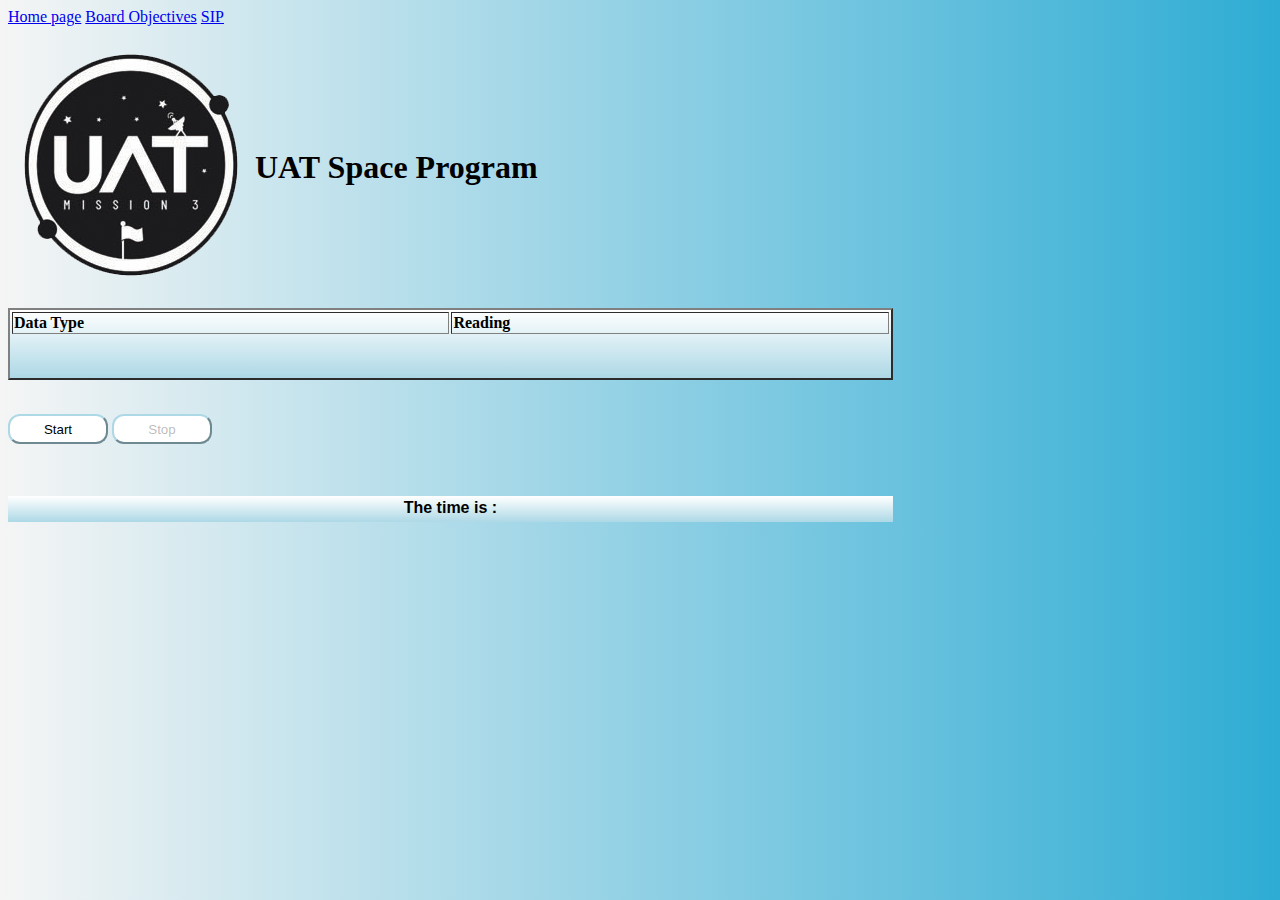
<file: UATspaceprogram.html>
<!DOCTYPE html>
<html lang="en" style="font-family:fantasy">

<head>
    <A Href=index.html>Home page</A>
    <A Href=BoardsandObjectives.html>Board Objectives</A>
    <A Href=SIP.html>SIP</A>
    <meta charset="UTF-8">
    <meta name="viewport" content="width=device-width, initial-scale=1.0">
    <meta http-equiv="X-UA-Compatible" content="ie=edge">
    <title>UAT Space Program</title>
    <link rel="stylesheet" type="text/css" href="style.css">
    <script src="code.js"></script>
    <script src="dataLoader.js"></script>
</head>

<body>
    <p class="top">
        <table class="table1">
            <tr>
                <td>
                    <img src="images/image001B.png" />
                </td>
                <td>
                    <h1>UAT Space Program</h1>
                </td>
            </tr>
        </table>
    </p>
    <table id="data" border="2" width="70%" class="table2">
        <col style="width:35%">
        <col style="width:35%">
        <thead>
            <tr style="font-family:fantasy">
                <th align="left">Data Type</th>
                <th align="left">Reading</th>
            </tr>
        </thead>
        <tbody>
            <tr id="seconds"></tr>
            <tr id=latitude></tr>
            <tr id=longitude></tr>
            <tr id=gps_altitude></tr>
            <tr id=bmpSensor_altitude></tr>
            <tr id=bmpSensor_pressure></tr>
            <tr id=bmpSensor_temp></tr>
            <tr id=digSensor_temp></tr>
            <tr id=cssSensor_temp></tr>
            <tr id=cssSensor_eCO2></tr>
            <tr id=cssSensor_TVOC></tr>
            <tr id=UV></tr>
            <tr id=accelX></tr>
            <tr id=accelY></tr>
            <tr id=accelZ></tr>
            <tr id=magneticX></tr>
            <tr id=magneticY></tr>
            <tr id=magneticZ></tr>
            <tr id=gyroX></tr>
            <tr id=gyroY></tr>
            <tr id=gyroZ></tr>
        </tbody>
    </table>
    <br>
    <p>
        <INPUT id="startButton" type="button" value="Start" onclick="start();" class="button" />
        <INPUT id="stopButton" type="button" value="Stop" onclick="stop();" disabled=true class="button" />
    </p>
    <br><br>
    <table class="table3">
        <thead>
            <tr>
                <th>The time is :</th>
            </tr>
        </thead>
        <tbody align="center">
            <tr id="time">
                
            </tr>
        </tbody>
    </table>
</body>
<script>
    // Global variables
    var theTime = new Date();
    var tempTime = new Date();
    var time_interval = 5000;
    var last_iteration = 0;
    var running = true;
    var index = 0;
    var timer;

    // Load our data into our array
    var data = getData();

    /***************************************************************************************
     * Functions
     ****************************************************************************************/
    function updateDisplay() {
        theTime = new Date();
        // Debugging
        console.log(
            "Display : " +
            (theTime.getHours() < 10 ? "0" + theTime.getHours() : theTime.getHours()) +
            ":" + (theTime.getMinutes() < 10 ? "0" + theTime.getMinutes() : theTime.getMinutes()) +
            ":" + (theTime.getSeconds() < 10 ? "0" + theTime.getSeconds() : theTime.getSeconds())
        );

        // Now update the document
        var timeRead = data[index].time_seconds;
        if (timeRead >= 10) {
            document.getElementById("data").rows["seconds"].innerHTML = dataRow("Time elapsed", data[index]
                .time_seconds, "seconds");
            document.getElementById("data").rows["latitude"].innerHTML = dataRow("Latitud", data[index].latitude, " ");
            document.getElementById("data").rows["longitude"].innerHTML = dataRow("Longltude", data[index].longitude,
                " ");
            document.getElementById("data").rows["gps_altitude"].innerHTML = dataRow("GPS Altitude", data[index]
                .gps_altitude, " ");
            document.getElementById("data").rows["bmpSensor_altitude"].innerHTML = dataRow("BMP Sensor Altitude", data[
                index].bmpSensor_altitude, "");
            document.getElementById("data").rows["bmpSensor_pressure"].innerHTML = dataRow("BMP Sensor Pressure", data[
                index].bmpSensor_pressure, "");
            document.getElementById("data").rows["bmpSensor_temp"].innerHTML = dataRow("BMP Sensor Temperature", data[
                index].bmpSensor_temp, "");
            document.getElementById("data").rows["digSensor_temp"].innerHTML = dataRow("Digital Sensor Temperature",
                data[index].digSensor_temp, "");
            document.getElementById("data").rows["cssSensor_temp"].innerHTML = dataRow("CSS Sensor Temperature", data[
                index].cssSensor_temp, "");
            document.getElementById("data").rows["cssSensor_eCO2"].innerHTML = dataRow("CSS Sensor eCO2", data[index]
                .cssSensor_eCO2, "");
            document.getElementById("data").rows["cssSensor_TVOC"].innerHTML = dataRow("CSS Sensor TVOC", data[index]
                .cssSensor_TVOC, "");
            document.getElementById("data").rows["UV"].innerHTML = dataRow("UV", data[index].UV, " ");
            document.getElementById("data").rows["accelX"].innerHTML = dataRow("Accel X", data[index].accelX, " ");
            document.getElementById("data").rows["accelY"].innerHTML = dataRow("Accel Y", data[index].accelY, " ");
            document.getElementById("data").rows["accelZ"].innerHTML = dataRow("Accel Z", data[index].accelZ, " ");
            document.getElementById("data").rows["magneticX"].innerHTML = dataRow("Magnetic X", data[index].magneticX,
                " ");
            document.getElementById("data").rows["magneticY"].innerHTML = dataRow("Magnetic Y", data[index].magneticY,
                " ");
            document.getElementById("data").rows["magneticZ"].innerHTML = dataRow("Magnetic Z", data[index].magneticZ,
                " ");
            document.getElementById("data").rows["gyroX"].innerHTML = dataRow("Gyro X", data[index].gyroX, " ");
            document.getElementById("data").rows["gyroY"].innerHTML = dataRow("Gyro Y", data[index].gyroY, " ");
            document.getElementById("data").rows["gyroZ"].innerHTML = dataRow("Gyro Z", data[index].gyroZ, " ");

            if (index < 499) {
                index++;
            } else {
                index = 0;
            }
        }

        document.getElementById("time").innerHTML =
            (theTime.getHours() < 10 ? "0" + theTime.getHours() : theTime.getHours()) +
            ":" + (theTime.getMinutes() < 10 ? "0" + theTime.getMinutes() : theTime.getMinutes()) +
            ":" + (theTime.getSeconds() < 10 ? "0" + theTime.getSeconds() : theTime.getSeconds());


    }

    // Stop the timer
    function stop() {
        clearInterval(timer);
        document.getElementById("startButton").disabled = false;
        document.getElementById("stopButton").disabled = true;
    }

    // Start the timer
    function start() {
        document.getElementById("data").rows["seconds"].innerHTML = "Reading data...";
        index = 0;
        timer = setInterval(updateDisplay, time_interval);
        document.getElementById("startButton").disabled = true;
        document.getElementById("stopButton").disabled = false;
    }
</script>
</head>

</html>
</file>
<file: style.css>
.table2 { 
    background-image: linear-gradient(white, lightblue);
    font-family: 'Franklin Gothic Medium', 'Arial Narrow', Arial, sans-serif;
}

.button {
    background-color: white;
    border-color: lightblue;
    border-radius: 12px;
    width: 100px;
    height: 30px;
}

.table3 {
    background-image: linear-gradient(white, lightblue);
    width: 70%;
    font-family: 'Franklin Gothic Medium', 'Arial Narrow', Arial, sans-serif;
}
body {
  background-color: #f5f5f5;
  background-image: linear-gradient(90deg, #f5f5f5 0%, #2eacd4 100%);

}
</file>
